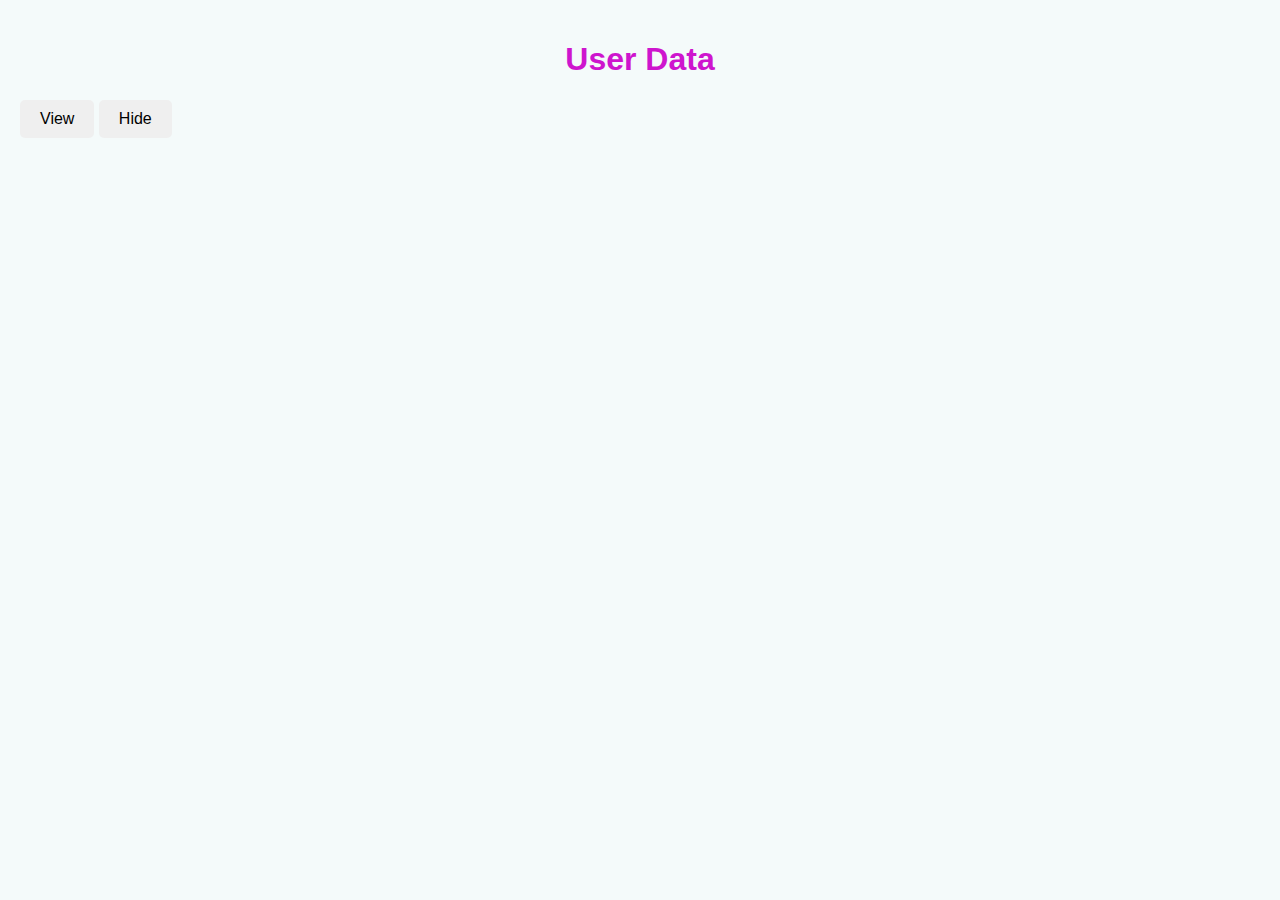
<file: assignment.html>
<!DOCTYPE html>
<html lang="en">
<head>
    <meta charset="UTF-8">
    <meta name="viewport" content="width=device-width, initial-scale=1.0">
    <title>Assignment</title>
    <link rel="stylesheet" href="assignment.css">
</head>
<body>
    <h1>User Data</h1>
    <ul id="user-list" style="display: none;"></ul> <!-- Initially hidden -->

    <button id="viewButton">View</button>
    <button id="hideButton" >Hide</button> <!-- Disabled initially -->

    <script src="assignment.js"></script>
</body>
</html>
</file>
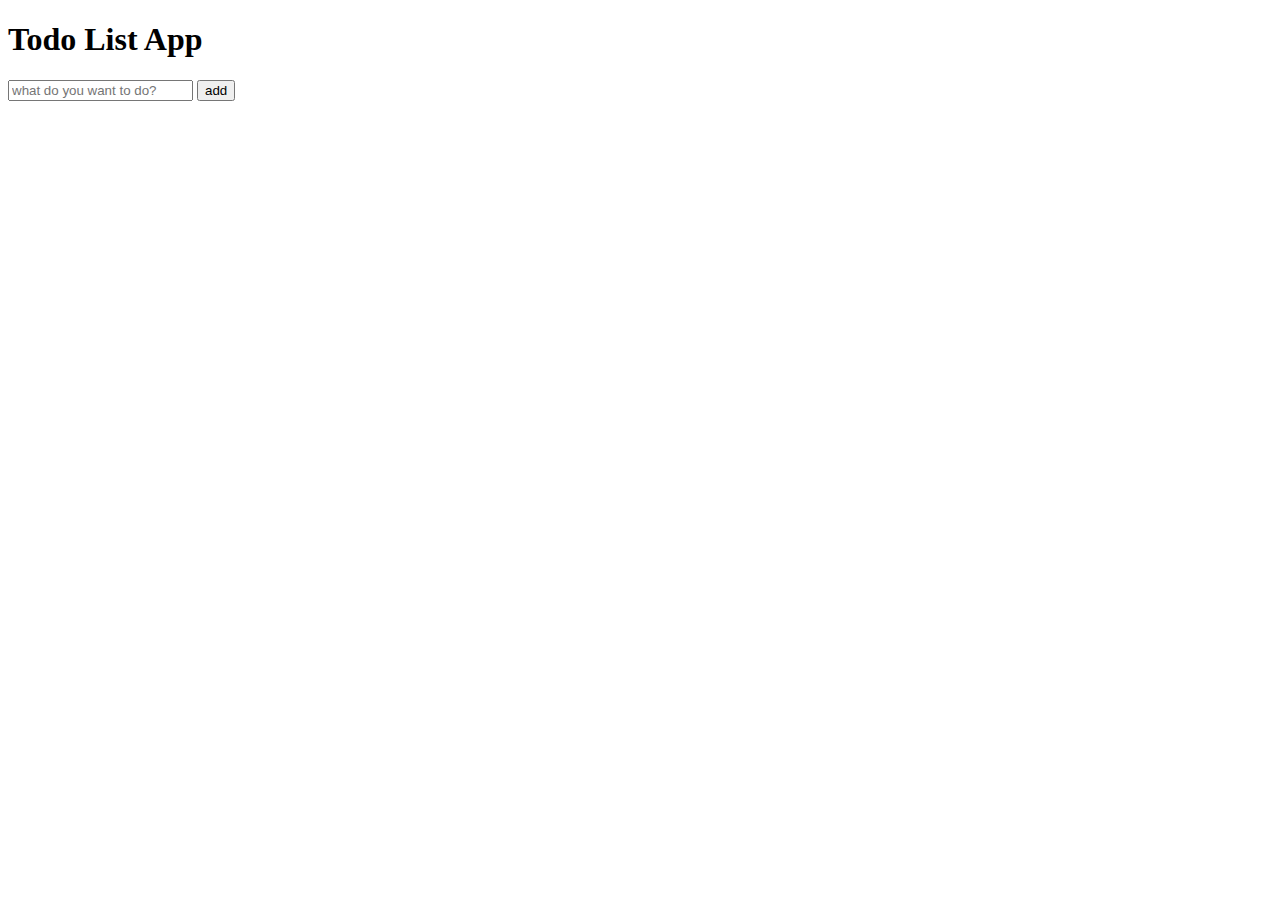
<file: todo list.html>
<!DOCTYPE html>
<html lang="en">
<head>
    <meta charset="UTF-8">
    <meta name="viewport" content="width=device-width, initial-scale=1.0">
    <title>Document</title>
</head>
<body>
    <header>
        <h1>Todo List App</h1>
        <form action="" id="new-task-form">
            <input type="text" id="new-task-input"
            placeholder="what do you want to do?">

            <input type="submit" value="add">
        </form>
    </header>
    
</body>
</html>
</file>
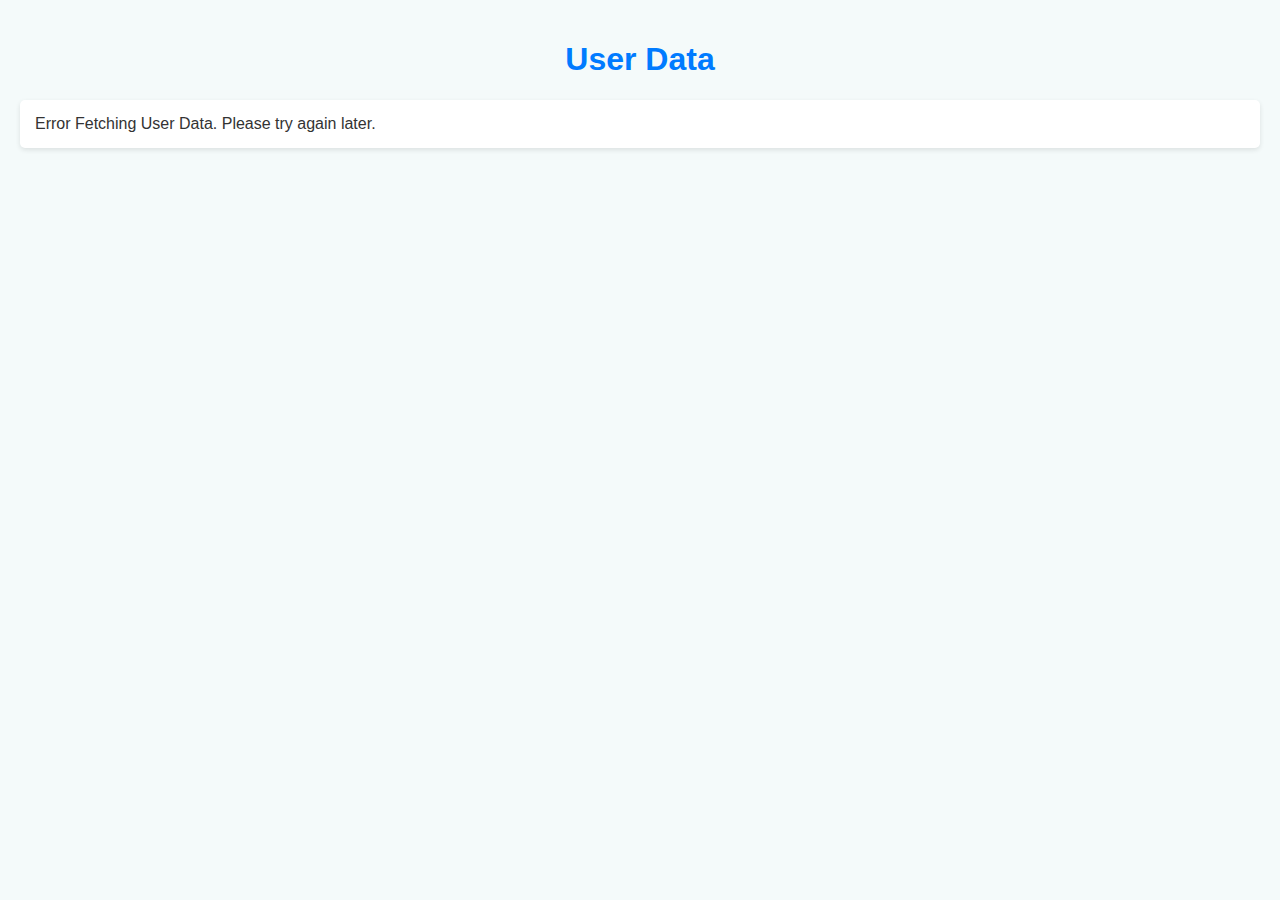
<file: userdata.html>
<!DOCTYPE html>
<html lang="en">
<head>
    <meta charset="UTF-8">
    <meta name="viewport" content="width=device-width, initial-scale=1.0">
    <title>User Data</title>
    <link rel="stylesheet" href="userdata.css">
</head>
<body>
    <h1>User Data</h1>
    <ul id="user-list"></ul>
    <script src="userdata.js"></script>
</body>
</html>
</file>
<file: assignment.css>
body{
    font-family: sans-serif;
    background-color: #f4fafa;
    color: #333;
    margin: 0;
    padding: 20px;
    }
    
    h1{
        text-align: center;
        color:rgb(206, 21, 206);
    }
    
    #user-list{
        list-style: none;
        padding: 0;
    }
    
    #user-list li{
        background-color: #fff;
        margin: 10px 0;
        padding: 15px;
        border-radius: 5px;
        box-shadow: 0 2px 5px rgba(0, 0, 0, 0.1);
        transition: background 0.3s;
    }
    
    #user-list li:hover{
        background: #e7f1ff;
    }

    button {
        padding: 10px 20px;
        font-size: 16px;
        border: none;
        border-radius: 5px;
        
      }
  
      button:hover {
        background-color: rgb(206, 21, 206);
        color: white;
      }
</file>
<file: userdata.css>
body{
font-family: sans-serif;
background-color: #f4fafa;
color: #333;
margin: 0;
padding: 20px;
}

h1{
    text-align: center;
    color: #007bff;
}

#user-list{
    list-style: none;
    padding: 0;
}

#user-list li{
    background-color: #fff;
    margin: 10px 0;
    padding: 15px;
    border-radius: 5px;
    box-shadow: 0 2px 5px rgba(0, 0, 0, 0.1);
    transition: background 0.3s;
}

#user-list li:hover{
    background: #e7f1ff;
}
</file>
